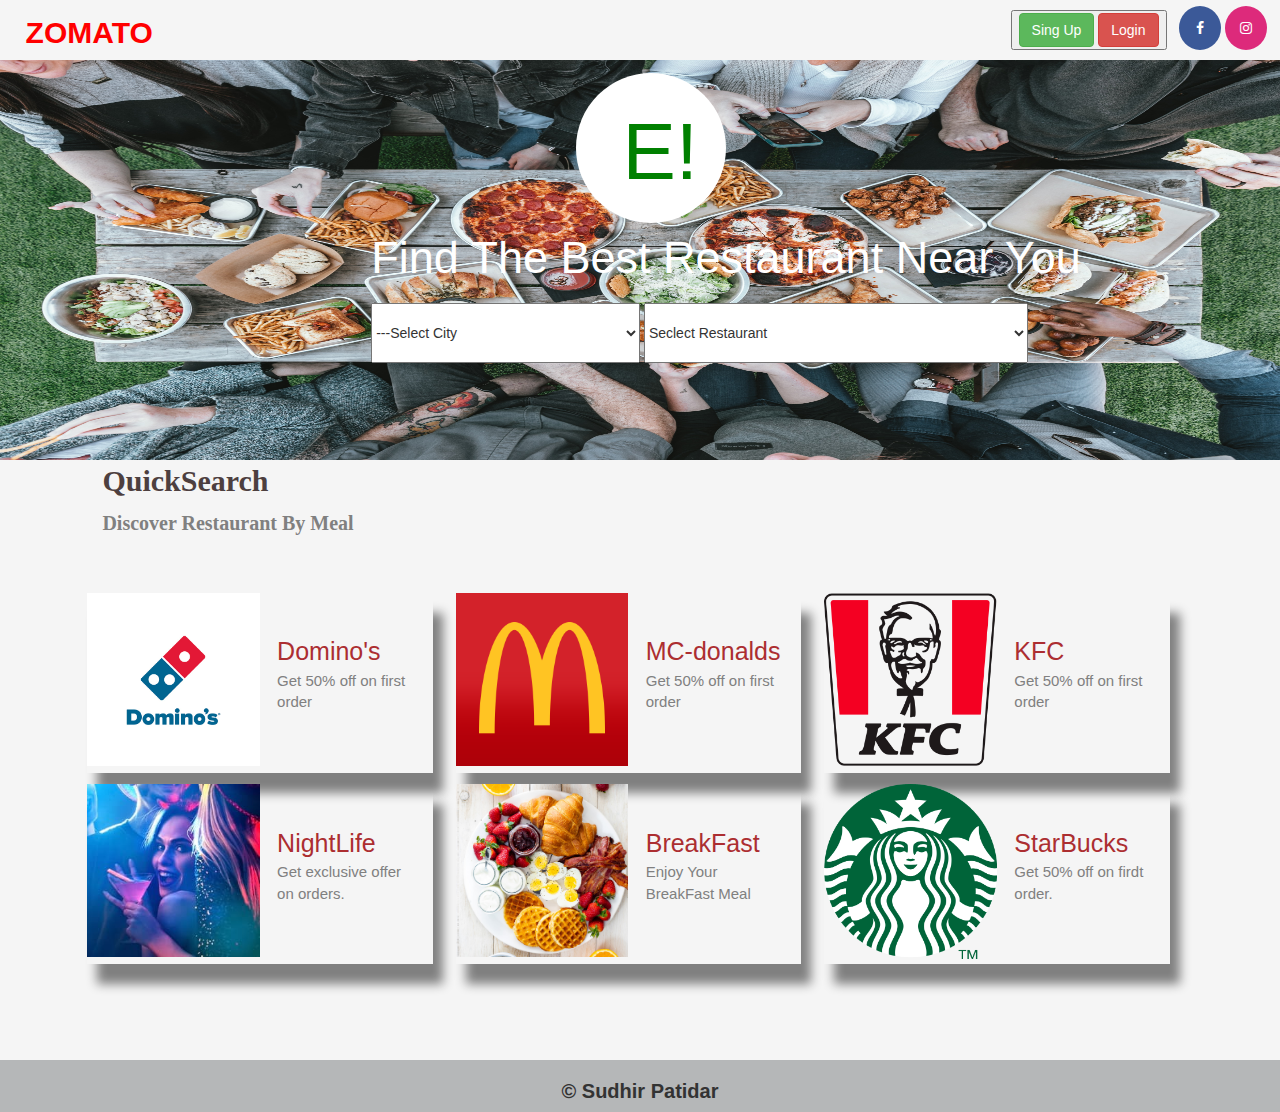
<file: index.html>
<!DOCTYPE html>
<html lang="en">

<head>
    <meta charset="UTF-8">
    <meta http-equiv="X-UA-Compatible" content="IE=edge">
    <meta name="viewport" content="width=device-width, initial-scale=1.0">
    <title>Zomato</title>
    <link rel="stylesheet" href="https://maxcdn.bootstrapcdn.com/bootstrap/3.4.1/css/bootstrap.min.css">
    <script src="https://ajax.googleapis.com/ajax/libs/jquery/3.5.1/jquery.min.js"></script>
    <script src="https://maxcdn.bootstrapcdn.com/bootstrap/3.4.1/js/bootstrap.min.js"></script>
    <link href="index.css" rel="stylesheet" type="text/css" />
    <link rel="stylesheet" href="https://cdnjs.cloudflare.com/ajax/libs/font-awesome/4.7.0/css/font-awesome.min.css">
    
</head>

<body>
    <div class="conatiner">
        <header id="header" style="margin: 0; padding: 0;">
            <div class="subhead">
                ZOMATO
            </div>
            <div id="social">
                <a  href="https://www.facebook.com" target="_blank_" class="fa fa-facebook"></a>
                <a href="https://www.Instagram.com" target="_blank_" class="fa fa-instagram"></a>
            </div>

            <div class="buttonn">
            <button>
                <a  class="btn btn-success" href="singup.html">Sing Up</a>
                <a  class="btn btn-danger" href="login.html">Login </a>
            </button>
            </div>

        </header> 
        <div id="search">
            
            <div id="logo">
                <span>E!</span>
            </div>
            <div id="heading">
                Find The Best Restaurant Near You
            </div>
            <div class="dropdown">
                <select>
                    <option value="">---Select City</option>
                    <option value=""> Pune</option>
                    <option value=""> Mumbai</option>
                    <option value=""> Delhi</option>
                    <option value=""> Chennai</option>
                </select>
                <select class="SelectReas">
                    <option value=""> Seclect Restaurant</option>
                    <option value="">1 </option>
                    <option value=""> 2</option>
                    <option value="">3</option>
                    <option value=""> 4</option>
                </select>
            </div>

        </div>
        <div id="QuickSearch">
            <span class="quickheading">
                QuickSearch
            </span>
            <span class="quicksubheading">
                Discover Restaurant By Meal
            </span>
            <div class="maintile">

                <div class="tilecontainer">

                    <div class="tileComponent1">
                        <img src="image4/dominos.jpg" alt="hj" width="100%">
                    </div>

                    <div class="tileComponent2">
                        <div class="componentHeading">
                            <a href="#">Domino's</a>
                        </div>
                        <div class="componentSubHeading">
                            Get 50% off on first order
                        </div>

                    </div>
                </div>

                <div class="tilecontainer">
                    <div class="tileComponent1">
                        <img src="image4/favicon-512.png" alt="qw" width="100%">


                    </div>

                    <div class="tileComponent2">
                        <div class="componentHeading">
                            MC-donalds
                        </div>
                        <div class="componentSubHeading">
                            Get 50% off on first order


                        </div>


                    </div>

                </div>
                <div class="tilecontainer">
                    <div class="tileComponent1">
                        <img src="image4/KFC_logo.svg.png" alt="as" width="100%">

                    </div>

                    <div class="tileComponent2">
                        <div class="componentHeading">
                            KFC
                        </div>
                        <div class="componentSubHeading">
                            Get 50% off on first order
                        </div>


                    </div>

                </div>
                <div class="tilecontainer">
                    <div class="tileComponent1">
                        <img src="image4/Curlies.jpeg" alt="a" width="100%">
                    </div>

                    <div class="tileComponent2">
                        <div class="componentHeading">
                            NightLife
                        </div>
                        <div class="componentSubHeading">
                            Get exclusive offer on orders.
                        </div>


                    </div>

                </div>
                <div class="tilecontainer">
                    <div class="tileComponent1">
                        <img src="image4/breakfast-board.jpg" alt="d" width="100%">

                    </div>

                    <div class="tileComponent2">
                        <div class="componentHeading">
                            BreakFast
                        </div>
                        <div class="componentSubHeading">
                            Enjoy Your BreakFast Meal
                        </div>


                    </div>

                </div>
                <div class="tilecontainer">
                    <div class="tileComponent1">
                        <img src="image4/1200px-Starbucks_Corporation_Logo_2011.svg.png" alt="sdf" width="100%">

                    </div>

                    <div class="tileComponent2">
                        <div class="componentHeading">
                            StarBucks
                        </div>
                        <div class="componentSubHeading">
                            Get 50% off on firdt order.
                        </div>

                    </div>
                </div>
            </div>
        </div>

       
    </div>

    <center>
        <h3 style="font-size: 20px ; font-weight: bold; font-family: Verdana, Geneva, Tahoma, sans-serif;">&copy;
            Sudhir Patidar </h3>
    </center>
    </footer>
</body>

</html>
</file>
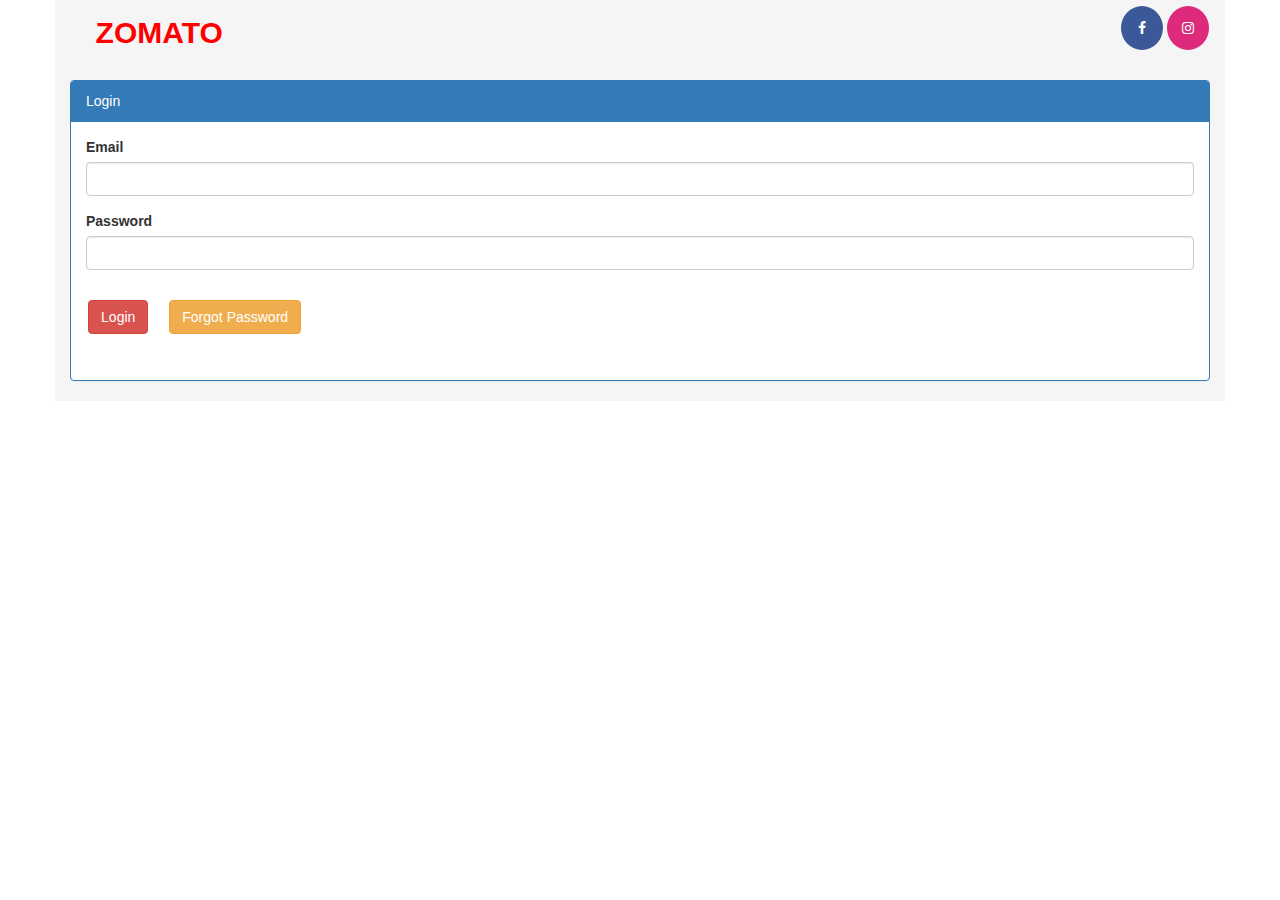
<file: login.html>
<html>

<head>
    <title>
        Login
    </title>

    <link rel="stylesheet" href="https://maxcdn.bootstrapcdn.com/bootstrap/3.4.1/css/bootstrap.min.css">
    <script src="https://ajax.googleapis.com/ajax/libs/jquery/3.5.1/jquery.min.js"></script>
    <script src="https://maxcdn.bootstrapcdn.com/bootstrap/3.4.1/js/bootstrap.min.js"></script>
    <link rel="stylesheet" href="login.css" type="text/css">
    <link rel="stylesheet" href="https://cdnjs.cloudflare.com/ajax/libs/font-awesome/4.7.0/css/font-awesome.min.css">


</head>

<body>
    <div class="container" style="background-color: #f5f5f5; ">

        <header id="header" style="margin: 0; padding: 0;">
            <div class="subhead">
                ZOMATO
            </div>
            <div id="social">
                <a href="https://www.facebook.com" target="_blank_" class="fa fa-facebook"></a>
                <a href="https://www.Instagram.com" target="_blank_" class="fa fa-instagram"></a>
            </div>
        </header>

        <br>

        <div class="panel panel-primary" >
            <div class="panel-heading">
                Login
            </div>
            <form>
                <div class="panel-body">

                    <div class="form-group">
                        <label for="email" form="form-control"> Email</label>
                        <input type="email" id="email" class="form-control" name="email"/>
                    </div>

                    <div class="form-group">
                        <label for="pass" form="form-control"> Password</label>
                        <input type="pass" id="pass" class="form-control" name="pwd" />
                    </div>

                </div>   
            </form>

            <button class="btn btn-danger" style="margin-left: 1.5%; margin-bottom: 4%;">Login</button>
            <button class="btn btn-warning" style="margin-left: 1.5%; margin-bottom: 4%;"> Forgot Password</button>

        </div>


    </div>

</body>

</html>
</file>
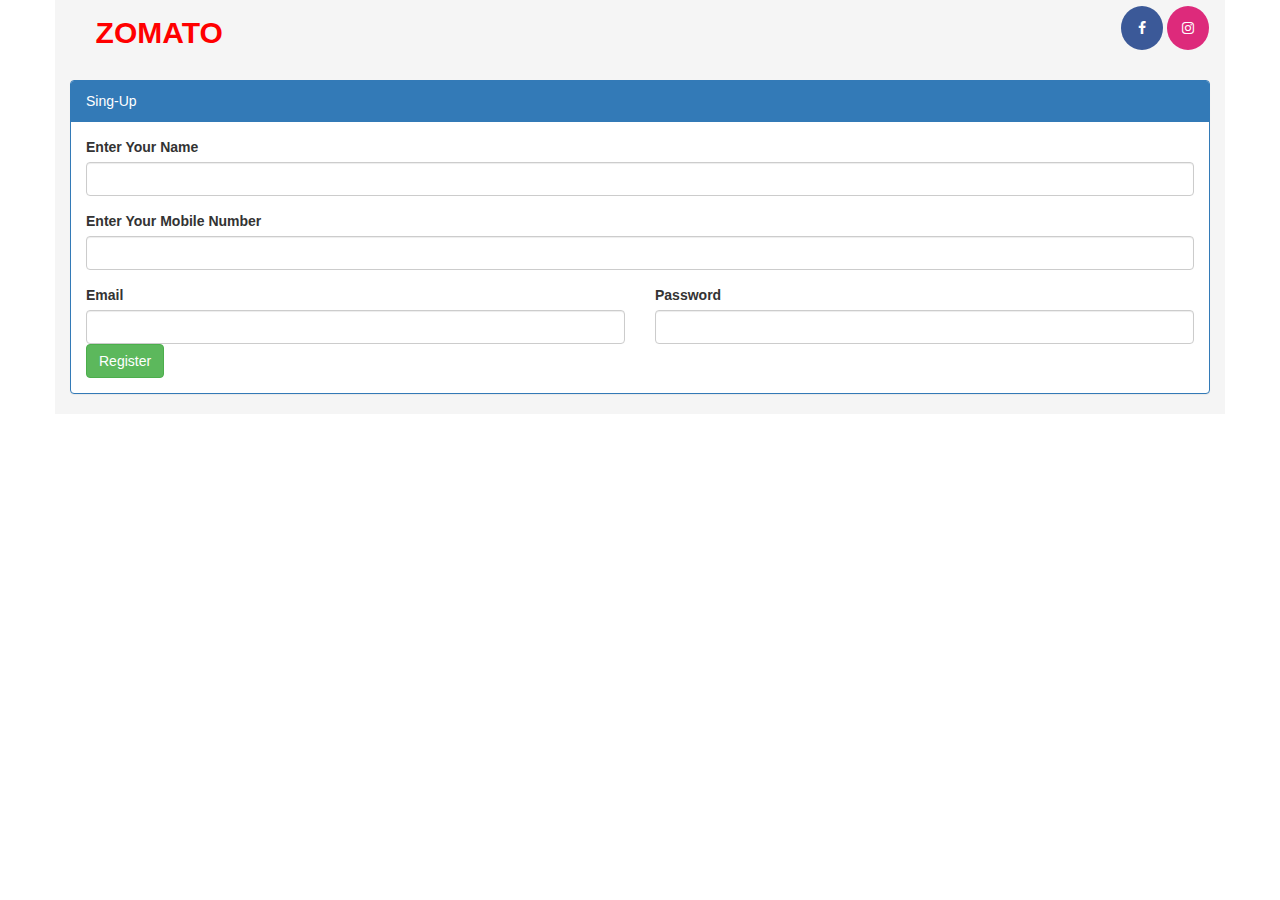
<file: singup.html>
<html>

<head>
    <title>
        Sing-Up
    </title>

    <link rel="stylesheet" href="https://maxcdn.bootstrapcdn.com/bootstrap/3.4.1/css/bootstrap.min.css">
    <script src="https://ajax.googleapis.com/ajax/libs/jquery/3.5.1/jquery.min.js"></script>
    <script src="https://maxcdn.bootstrapcdn.com/bootstrap/3.4.1/js/bootstrap.min.js"></script>
    <link rel="stylesheet" href="singup.css" type="text/css">
    <link rel="stylesheet" href="https://cdnjs.cloudflare.com/ajax/libs/font-awesome/4.7.0/css/font-awesome.min.css">

</head>

<body>
    <div class="container" style="background-color: #f5f5f5; ">
        <header id="header" style="margin: 0; padding: 0;">
            <div class="subhead">
                ZOMATO
            </div>
            <div id="social">
                <a href="https://www.facebook.com" target="_blank_" class="fa fa-facebook"></a>
                <a href="https://www.Instagram.com" target="_blank_" class="fa fa-instagram"></a>
            </div>
        </header>

        <br>

        <div class="panel panel-primary">
            <div class="panel-heading">
                Sing-Up
            </div>
            <div class="panel-body">
                <form>
                    <div class="form-group">
                        <label for="name" form="form_control"> Enter Your Name</label>
                        <input id="name" class="form-control" required name="name"/>
                    </div>

                    <div class="form-group">
                        <label for="mno" form="form-cntrol"> Enter Your Mobile Number</label>
                        <input id="mno" class="form-control" required name="mno"/>
                    </div>

                    <div class="row">
                        <div class="col-md-6">
                            <label for="email" form="form-control"> Email</label>
                            <input type="email" id="email" class="form-control" name="email">
                        </div>

                        <div class="col-md-6">
                            <label for="pass" form="form-control"> Password</label>
                            <input type="pass" id="pass" class="form-control" name="pwd"/>
                        </div>

                    </div>
                </form>
                <button class="btn btn-success">Register</button>
            </div>
        </div>



    </div>

</body>

</html>
</file>
<file: index.css>
#header{
    height: 60px;
    background-color: #f5f5f5; 
}
.subhead{
    margin-left: 2%;
    margin-top: 0.9%;
    position: absolute;
    color:red;
    font-size: 30px;
    font-weight: bold;
    font-family: 'Lucida Sans', 'Lucida Sans Regular', 'Lucida Grande', 'Lucida Sans Unicode', Geneva, Verdana, sans-serif;

}

.slogo{
    width:100%;

}
#social{
    float: right;
    margin-right: 1;
    margin-top: 0.5%;
}
.buttonn{
    float:right; margin-right: 1%; margin-top: 0.8%;
}

.fa {
    padding: 15px;
    font-size: 25px;
    width: 42px;
    text-align: center;
    text-decoration: none;
    border-radius: 50%;
  }
  .fa:hover {
    opacity: 0.7;
  }
  .fa-facebook {
    background: #3B5998;
    color: white;
  }
  .fa-instagram{
      background-color:#dd2a7b;
      color: white;
}

a {
    text-decoration: none;
}

#search{
    height: 400px;
    background-image: url(image4/food-home.jpg);
    background-repeat: no-repeat;
    background-size: cover;
    background-size: 100% 400px;
}
#logo{
    height: 150px;
    width: 150px;
    background-color: white;
    border-radius: 50%;
    margin-left: 45%;
    margin-top: 1%;
    position: absolute;
    font-size: 80px;
    color: green;
    animation: movelogo 20s infinite;

}
#logo>span{
    margin-left: 31%;
    margin-top: 15%;
    position: absolute;
}

@keyframes movelogo {
    0% {margin-left: 45%;}
    25% {margin-left: 40%;}
    50% {margin-left: 47%;}
    75% {margin-left: 40%;}
    100% {margin-left: 47%;}
}

#heading{
    font-size: 45px;
    margin-left:29%;
    margin-top:13% ;
    position: absolute;
    color: white;
}
#QuickSearch{
    height: 600px;
    background-color: #f5f5f5;
}
.dropdown{
    height: 60px;
    width: 60%;
    margin-left: 29%;
    margin-top: 19%;
    position: absolute;
}
select{
    height: 60px;
    width: 35%;
}
.SelectReas{
    width: 50%;
}
.slogo{
    width:100%;

 
    
}
#social{
    float: right;
    margin-right: 1%;
}

.quickheading{
    font-size: 30px;
    font-weight: bold;
    font-family: Georgia, 'Times New Roman', Times, serif;
    color: #4d3f3f;
    margin-left: 8%;
    display: block;
    
}
.quickheading:hover{
    color: green;
    font-size: 35px;
}

.quicksubheading{
    font-size: 20px;
    font-weight: bold;
    color: gray;
    font-family: Georgia, 'Times New Roman', Times, serif;
    margin-left: 8%;
    line-height: 2;
    margin-top:  1%;
}
.maintile{
    height:400px;
    width: 90%;
    margin-left:5%;
    margin-top: 3%;
    
}

.tilecontainer{
    height: 180px;
    width: 30%;
    float: left;
    margin-left: 2%;
    margin-top: 1%;
    box-shadow: 10px 20px 10px gray;
}

.tilecontainer:hover{
    transform: scale(1.1);
}

 
.tileComponent1{
    width:50%;
    float: left;
    height:180px;
}

.tileComponent2{
    width:40%;
    float: left;
    height:100px;
    margin-left: 5%;
    margin-top: 12%;
}
.componentHeading{
    color:#ac2e31;
    font-size: 25px;
}

.componentHeading > a{
    color:#ac2e31 !important;
}

.componentSubHeading{
    color:gray;
    font-size: 15px;
}

@media screen and (max-width:1600px){
    body{
        background-color: skyblue;
    }
}

@media screen and (max-width:1400px){
    body{
        background-color: rgb(181, 183, 184);
    }
}

@media screen and (max-width:1200px){
    body{
        background-color: rgb(243, 225, 242);
    }
    #heading{
        margin-left: 25%;
        margin-top: 18%;
    }
    .dropdown{
        margin-left: 27%;
        margin-top: 25%;
    }
}

@media screen and (max-width:1000px){
    body{
        background-color: rgb(237, 245, 218);
    }
    .tileContainer{
        width:43%;
    }
    #logo{
        margin-left: 40%;
    }
    #heading{
        margin-left: 18%;
        margin-top: 24%;
    }
    .dropdown{
        margin-left: 25%;
        margin-top: 34%;
    }
}

@media screen and (max-width:800px){
    body{
        background-color: rgb(245, 221, 202);
    }
    .tileContainer{
        width:90%;
    }
    #logo{
        margin-left: 34%;
    }
    #heading{
        margin-left: 5%;
        margin-top: 27%;
        font-size:35px
    }
    .dropdown{
        margin-left: 25%;
        margin-top: 38%;
    }
}

@media screen and (max-width:600px){
    body{
        background-color: rgb(183, 233, 195);
    }
    #heading{
        margin-left: 0%;
        margin-top: 31%;
        font-size:34px
    }
    .dropdown{
        margin-left: 25%;
        margin-top: 45%;
    }
}
</file>
<file: login.css>
*{
        margin: 0;
        padding: 0;
    }
    body {
        margin-auto;
    }

    #header {
        height: 60px;
        background-color: #f5f5f5;
    }

    .subhead {
        margin-left: 2%;
        margin-top: 0.9%;
        position: absolute;
        color: red;
        font-size: 30px;
        font-weight: bold;
        font-family: 'Lucida Sans', 'Lucida Sans Regular', 'Lucida Grande', 'Lucida Sans Unicode', Geneva, Verdana, sans-serif;

    }

    #social {
        float: right;
        margin-right: 1;
        margin-top: 0.5%;
    }

    .fa {
        padding: 15px;
        font-size: 25px;
        width: 42px;
        text-align: center;
        text-decoration: none;
        border-radius: 50%;
    }

    .fa:hover {
        opacity: 0.7;
    }

    .fa-facebook {
        background: #3B5998;
        color: white;
    }

    .fa-instagram {
        background-color: #dd2a7b;
        color: white;
</file>
<file: singup.css>
*{
    margin: 0;
    padding: 0;
    }
    
    body {
        margin-auto;
    }

    #header {
        height: 60px;
        background-color: #f5f5f5;
    }

    .subhead {
        margin-left: 2%;
        margin-top: 0.9%;
        position: absolute;
        color: red;
        font-size: 30px;
        font-weight: bold;
        font-family: 'Lucida Sans', 'Lucida Sans Regular', 'Lucida Grande', 'Lucida Sans Unicode', Geneva, Verdana, sans-serif;

    }

    #social {
        float: right;
        margin-right: 1;
        margin-top: 0.5%;
    }

    .fa {
        padding: 15px;
        font-size: 25px;
        width: 42px;
        text-align: center;
        text-decoration: none;
        border-radius: 50%;
    }

    .fa:hover {
        opacity: 0.7;
    }

    .fa-facebook {
        background: #3B5998;
        color: white;
    }

    .fa-instagram {
        background-color: #dd2a7b;
        color: white;
</file>
